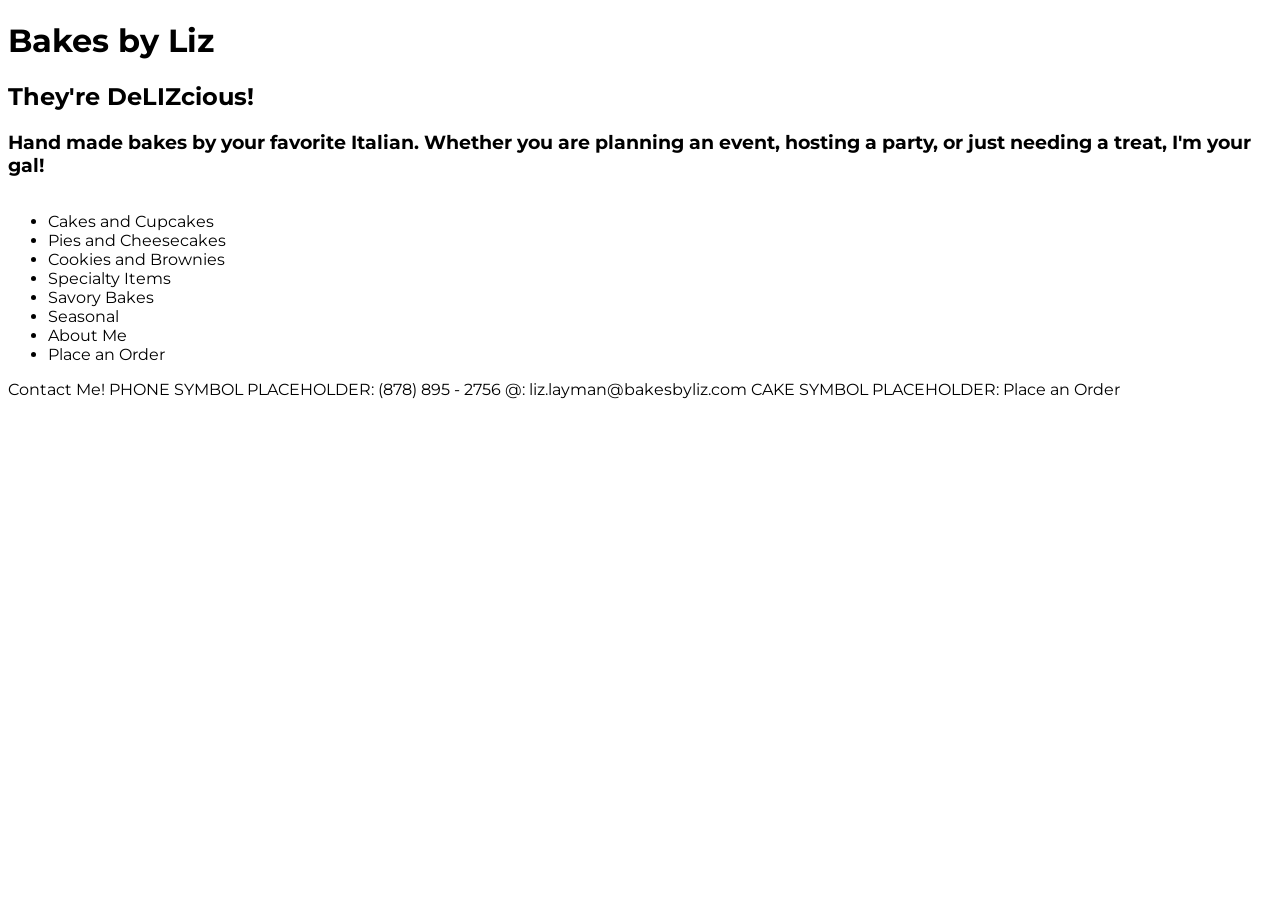
<file: Index.html>
<!DOCTYPE html>
<html lang = "en">
    <head>
        <meta charset = "UTF-8">
        <link rel="stylesheet" href="BakesByLizStyleSheet.css">
        <title>Bakes by Liz</title>
    </head>
    <h1>
        Bakes by Liz
    </h1>
    <h2>
        They're DeLIZcious!
    </h2>
    <h3>
        Hand made bakes by your favorite Italian. Whether you are planning an event, hosting a party, or just needing a treat, I'm your gal!
    </h3>
    <nav>
        <ul>
            <li><a href = "cakes.html">Cakes and Cupcakes</a></li>
            <li><a href = "pies.html">Pies and Cheesecakes</a></li>
            <li><a href = "cookies.html">Cookies and Brownies</a></li>
            <li><a href = "specialty.html">Specialty Items</a></li>
            <li><a href = "savory.html">Savory Bakes</a></li>
            <li><a href = "seasonal.html">Seasonal</a></li>
            <li><a href = "about.html">About Me</a></li>
            <li><a href = "order.html">Place an Order</a></li>
        </ul>
    </nav>
    <body>
        <div>

        </div>
    </body>
    <footer>
        Contact Me!
        PHONE SYMBOL PLACEHOLDER: (878) 895 - 2756
        @: liz.layman@bakesbyliz.com
        CAKE SYMBOL PLACEHOLDER: <a href = "order.html">Place an Order</a>
    </footer>
</html>
</file>
<file: BakesByLizStyleSheet.css>
@font-face{
    font-family: 'Montserrat';
    src: url('Montserrat/Montserrat-VariableFont_wght.ttf') format('truetype');
}
@font-face{
    font-family: 'Montserrat';
    src: url('Montserrat/Montserrat-Italic-VariableFont_wght.ttf') format('truetype');
    font-style: italic;
}
a:link{
    text-decoration: none;
    color:black;
}
a:visited{
    color:black;
}
body{
    font-family:'Gill Sans', 'Gill Sans MT', Calibri, 'Trebuchet MS', sans-serif;
}
.banner{
    background-image: url('banner.jpg');
    background-size: cover;
    background-position: center;
    background-repeat: no-repeat;
    width: auto;
    height: 60vh;
    display: flex;
    align-items: center;
    justify-content: center;
}

.menu {
    opacity: 0;
    pointer-events: none; /* Disable pointer events to prevent interaction */
    position: absolute;
    top: 150px; /* Adjust the top value to position the menu below the header */
    right: 20px; /* Adjust the right value to position the menu from the right edge */
    background-color: white;
    padding: 10px; 
    transition: opacity 0.3s ease, transform 0.3s ease;
    transform: translateY(-20px);
    overflow: hidden;
    z-index: 1; /* Ensure the menu is above other elements */
}

.menu.show {
    opacity: 1;
    pointer-events: auto; /* Enable pointer events when menu is shown */
    transform: translateY(0);
    background-color:#FFFFFF;
    font-family: 'Courier New', sans-serif;
}
.menu ul {
    list-style-type: none; /* Remove default bullet points */
    padding: 0; /* Remove default padding */
    margin: 0; /* Remove default margin */
}
.menu-item {
    opacity: 0; /* Initially, hide the menu items */
    transform: translateY(-50px); /* Move the items up by 50px */
    transition: opacity 0.3s ease, transform 0.3s ease;
    text-decoration: none;
}
a:link{
    text-decoration: none;
    color: #000000;
}
a:visited{
    color: #000000;
}
.menu.show .menu-item:nth-child(1) {
    opacity: 1;
    transform: translateY(0);
}
.menu.show .menu-item:nth-child(2) {
    opacity: 1;
    transform: translateY(0);
    transition-delay: 0.1s; /* Delay the animation for the second item by 0.1s */
}

.menu.show .menu-item:nth-child(3) {
    opacity: 1;
    transform: translateY(0);
    transition-delay: 0.2s; /* Delay the animation for the third item by 0.2s */
}
.menu.show .menu-item:nth-child(4) {
    opacity: 1;
    transform: translateY(0);
    transition-delay: 0.3s; /* Delay the animation for the fourth item by 0.3s */
}
.menu.show .menu-item:nth-child(5) {
    opacity: 1;
    transform: translateY(0);
    transition-delay: 0.4s; /* Delay the animation for the fifth item by 0.4s */
}
.menu.show .menu-item:nth-child(6) {
    opacity: 1;
    transform: translateY(0);
    transition-delay: 0.5s; /* Delay the animation for the sixth item by 0.5s */
}
nav{
    display: flex;
    background-color: #FFFFFF;
    top: 20px;
}
.hamburger{
    height: 3.125rem;
    width: 50px;
    position: fixed;
    top:20px;
    right:20px;
}
.hamburger span{
    height: 5px;
    width: 100%;
    background-color: #000000;
    border-radius: 25px;
    position: absolute;
    top: 30%;
    left: 50%;
    transform: translate(-50%, -50%);
    transition: 0.3s ease;
}
.hamburger span:nth-child(1){
    top:5%;
}
.hamburger span:nth-child(3){
    top: 55%;
}
.hamburger.active span:nth-child(1){
    top:30%;
    transform: translate(-50%, 50%) rotate(45deg);
}
.hamburger.active span:nth-child(2){
    opacity:0;
}
.hamburger.active span:nth-child(3){
    top: 30%;
    transform: translate(-50%, 50%) rotate(-45deg);
}
.switch {
    position: relative;
    display: inline;
    width: 60px;
    height: 34px;
}
.switch input{
    opacity: 0;
    width: 0;
    height: 0;
}
.slider{
    position: absolute;
    cursor: pointer;
    top: 0;
    left: 0;
    right: 0;
    bottom: 0;
    background-color: #ccc;
    -webkit-transition: .4s;
    transition: .4s;
    border-radius: 34px;
}
.slider:before{
    position: absolute;
    content: "";
    height: 26px;
    width: 26px;
    left: 4px;
    top: 11%;
    background-color: white;
    -webkit-transition: .4s;
    transition: .4s;
    border-radius: 50%;
}
input:checked + .slider{
    background-color: #2196F3;
}
input:focus + .slider{
    box-shadow: 0 0 1px #2196F3;
}
input:checked + .slider:before{
    -webkit-transform: translateX(26px);
    -ms-transform: translateX(26px);
    transform: translateX(26px);
}
.header-container{
    display: flex;
    flex-direction: row;
    width: 100vw;
    justify-content: space-between;
}
.header-container .hamburger{
    position: absolute;
}
.dark-mode{
    display: flex;
    width: 90px;
    height: 75px;
    flex-direction: column;
    align-items: center;
    position: absolute;
    right: 120px;
    top: 20px;
    text-align: center;
}
.dark-mode-text{
    margin-top: 5px;
    font-family: 'Montserrat', sans-serif
}
h1{
    font-family:'Montserrat', sans-serif;
    display: flex;
    flex-direction: row;
    align-items: center;
}
body{
    font-family: 'Montserrat', sans-serif;
}
.logo{
    height: 65px;
    width: 63px;
}
body.dark{
    background-color: #121212;
    color: white;
    font-family: "Montserrat";
    transition: background-color 0.3s, color 0.3s;
}
body.light{
    background-color: #EABEC3;
    color: black;
    transition: background-color 0.3s, color 0.3s, text-shadow 0.3s;
}
body.dark #Title{
    color: #fff;
    font-family: "Montserrat";
    text-shadow:
        0 0 5px #2196F3,
        0 0 10px #2196F3,
        0 0 15px #2196F3,
        0 0 20px #2196F3,
        0 0 25px #2196F3,
        0 0 30px #2196F3,
        0 0 35px #2196F3;
    transition: text-shadow 0.7s, color 0.3s;
}
body.dark .hamburger span{
    background-color: #FFFFFF;
}
.icon{
    width: 30px;
    height: 30px;
}
.iconText{
    display: flex;
    align-items: center;
}
</file>
